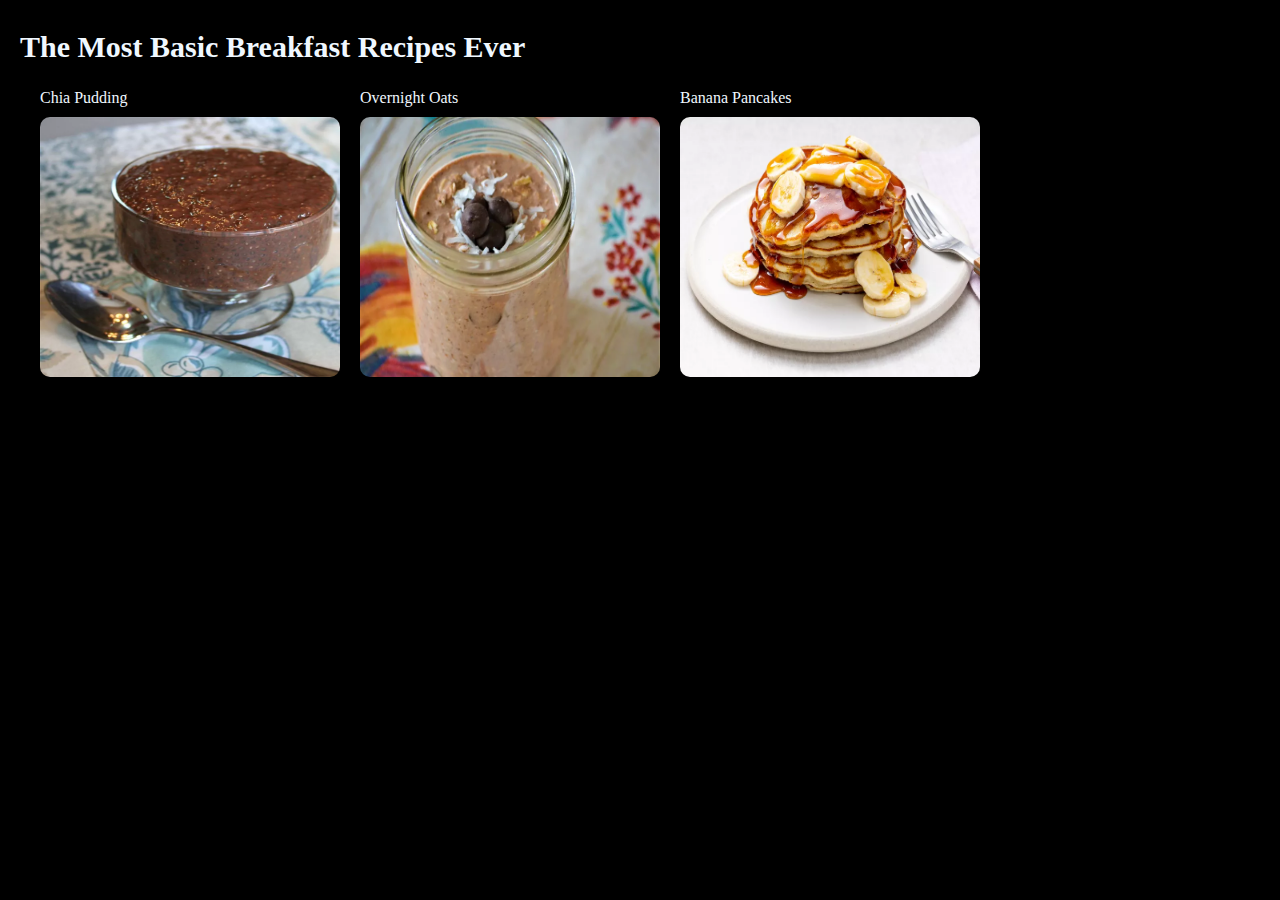
<file: index.html>
<!DOCTYPE html>
<html lang="en">
<head>
    <meta charset="UTF-8">
    <meta name="viewport" content="width=device-width, initial-scale=1.0">
    <title>Comfort Food</title>
    <link rel="icon" href="images/banana-pancakes.webp" type="image/icon type">
    <link rel="stylesheet" href="styles.css">
</head>
<body>
    <h1>The Most Basic Breakfast Recipes Ever</h1>
    <ul id="homepage">
        <li><p>Chia Pudding</p><a href="chia-pudding.html"> <img id="home-image" src="images/chia-seed.webp" alt="Chia Seed Pudding"></a></li>
        <li><p>Overnight Oats</p><a href="overnight-oats.html"> <img id="home-image" src="images/choco-oats.webp" alt="overnight oats"></a></li>
        <li><p>Banana Pancakes</p><a href="banana-pancakes.html"><img id="home-image" src="images/banana-pancakes.webp" alt="Banana pancakes"></a></li>
    </ul>
   
</body>
</html>
</file>
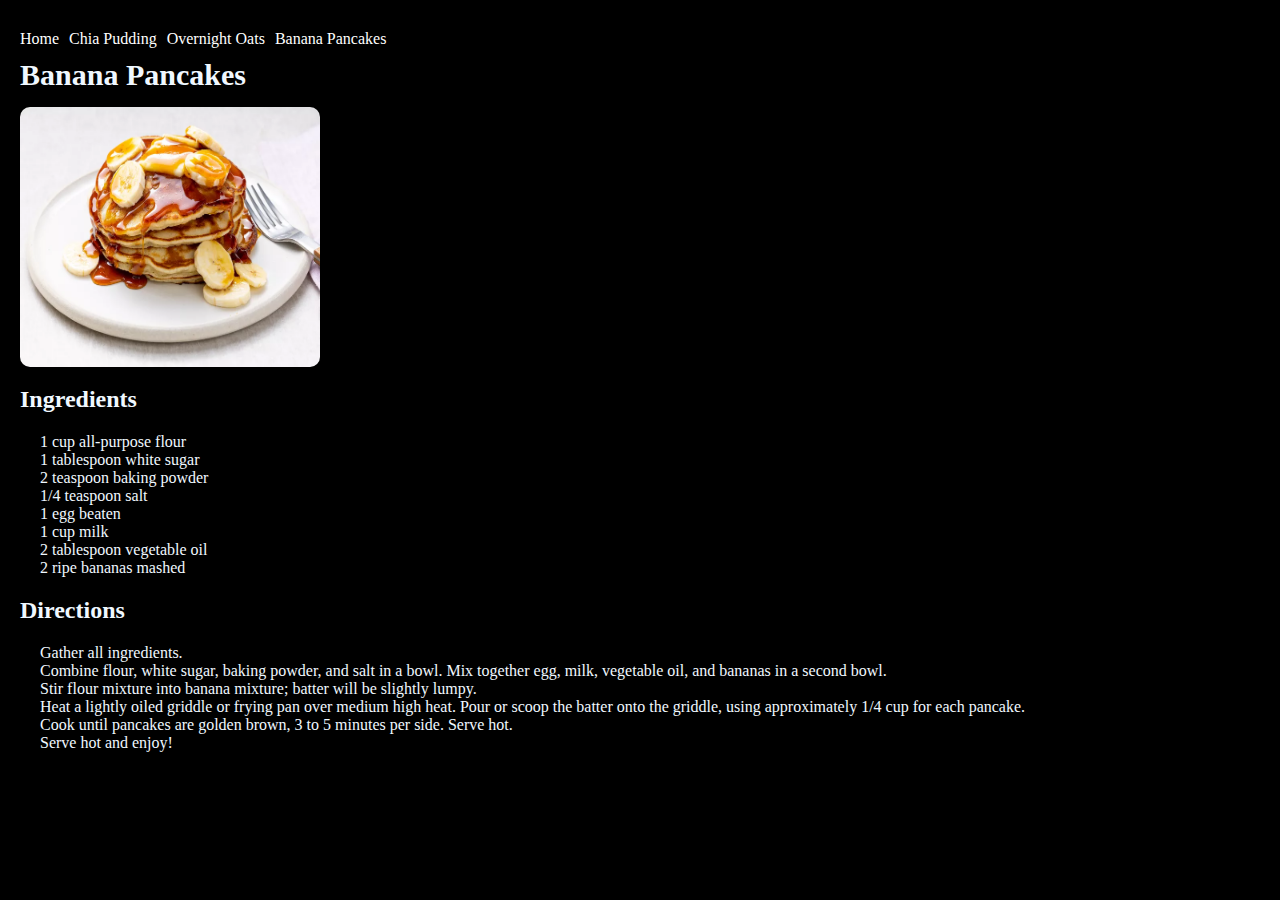
<file: banana-pancakes.html>
<!DOCTYPE html>
<html lang="en">
<head>
    <meta charset="UTF-8">
    <meta name="viewport" content="width=device-width, initial-scale=1.0">
    <title>Banana Pancakes</title>
    <link rel="icon" href="images/banana-pancakes.webp" type="image/icon type">
    <link rel="stylesheet" href="styles.css">
</head>
<body>
    <ul id="links">
        <li><a href="index.html">Home</a></li>
        <li><a href="chia-pudding.html">Chia Pudding</a></li>
        <li><a href="overnight-oats.html">Overnight Oats</a></li>
        <li><a href="banana-pancakes.html">Banana Pancakes</a></li>
    </ul>
    <h1>Banana Pancakes</h1>
    <img src="images/banana-pancakes.webp" alt="Banana pancakes">

    <h3>Ingredients</h3>
    <ul>
        <li>1 cup all-purpose flour</li>
        <li>1 tablespoon white sugar</li>
        <li>2 teaspoon baking powder</li>
        <li>1/4 teaspoon salt</li>
        <li>1 egg beaten</li>
        <li>1 cup milk</li>
        <li>2 tablespoon vegetable oil</li>
        <li>2 ripe bananas mashed</li>
    </ul>

    <h3>Directions</h3>
    <ul>
        <li>Gather all ingredients.</li>
        <li>Combine flour, white sugar, baking powder, and salt in a bowl. Mix together egg, milk, vegetable oil, and bananas in a second bowl.</li>
        <li>Stir flour mixture into banana mixture; batter will be slightly lumpy.</li>
        <li>Heat a lightly oiled griddle or frying pan over medium high heat. Pour or scoop the batter onto the griddle, using approximately 1/4 cup for each pancake.</li>
        <li>Cook until pancakes are golden brown, 3 to 5 minutes per side. Serve hot.</li>
        <li>Serve hot and enjoy!</li>
    </ul>
</body>
</html>
</file>
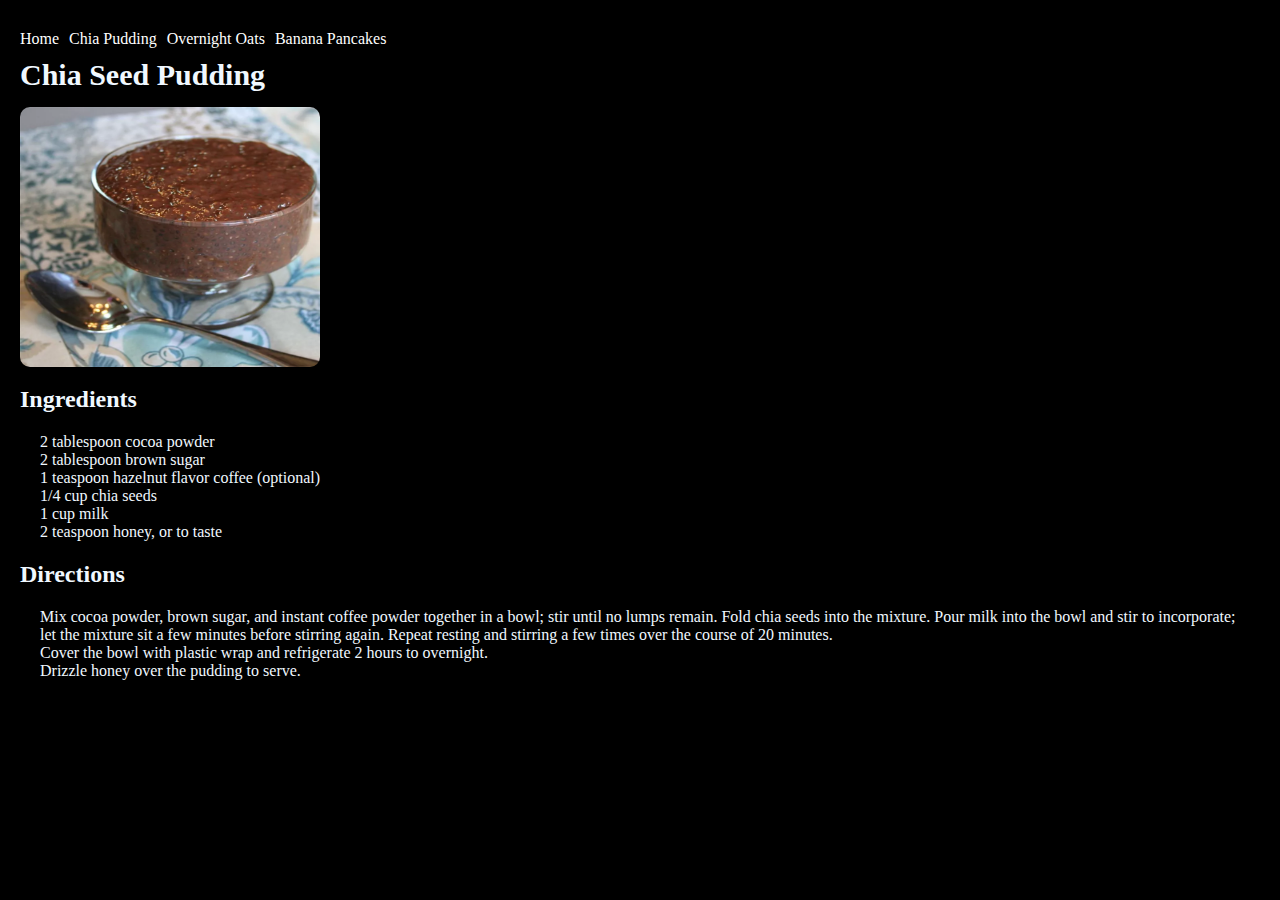
<file: chia-pudding.html>
<!DOCTYPE html>
<html lang="en">
<head>
    <meta charset="UTF-8">
    <meta name="viewport" content="width=device-width, initial-scale=1.0">
    <title>Chia Pudding</title>
    <link rel="icon" href="images/banana-pancakes.webp" type="image/icon type">
    <link rel="stylesheet" href="styles.css">
</head>
<body>
    <ul id="links">
        <li><a href="index.html">Home</a></li>
        <li><a href="chia-pudding.html">Chia Pudding</a></li>
        <li><a href="overnight-oats.html">Overnight Oats</a></li>
        <li><a href="banana-pancakes.html">Banana Pancakes</a></li>
    </ul>

    <h1>Chia Seed Pudding</h1>
    <img src="images/chia-seed.webp" alt="Chia Seed Pudding">
    <h3>Ingredients</h3>
    <ul>
        <li>2 tablespoon cocoa powder</li>
        <li>2 tablespoon brown sugar</li>
        <li>1 teaspoon hazelnut flavor coffee (optional)</li>
        <li>1/4 cup chia seeds</li>
        <li>1 cup milk</li>
        <li>2 teaspoon honey, or to taste</li>
    </ul>
    <h3>Directions</h3>
    <ul>
        <li>Mix cocoa powder, brown sugar, and instant coffee powder together in a bowl; stir until no lumps remain. Fold chia seeds into the mixture. Pour milk into the bowl and stir to incorporate; let the mixture sit a few minutes before stirring again. Repeat resting and stirring a few times over the course of 20 minutes.</li>
        <li>Cover the bowl with plastic wrap and refrigerate 2 hours to overnight.</li>
        <li>Drizzle honey over the pudding to serve.</li>
    </ul>
</body>
</html>
</file>
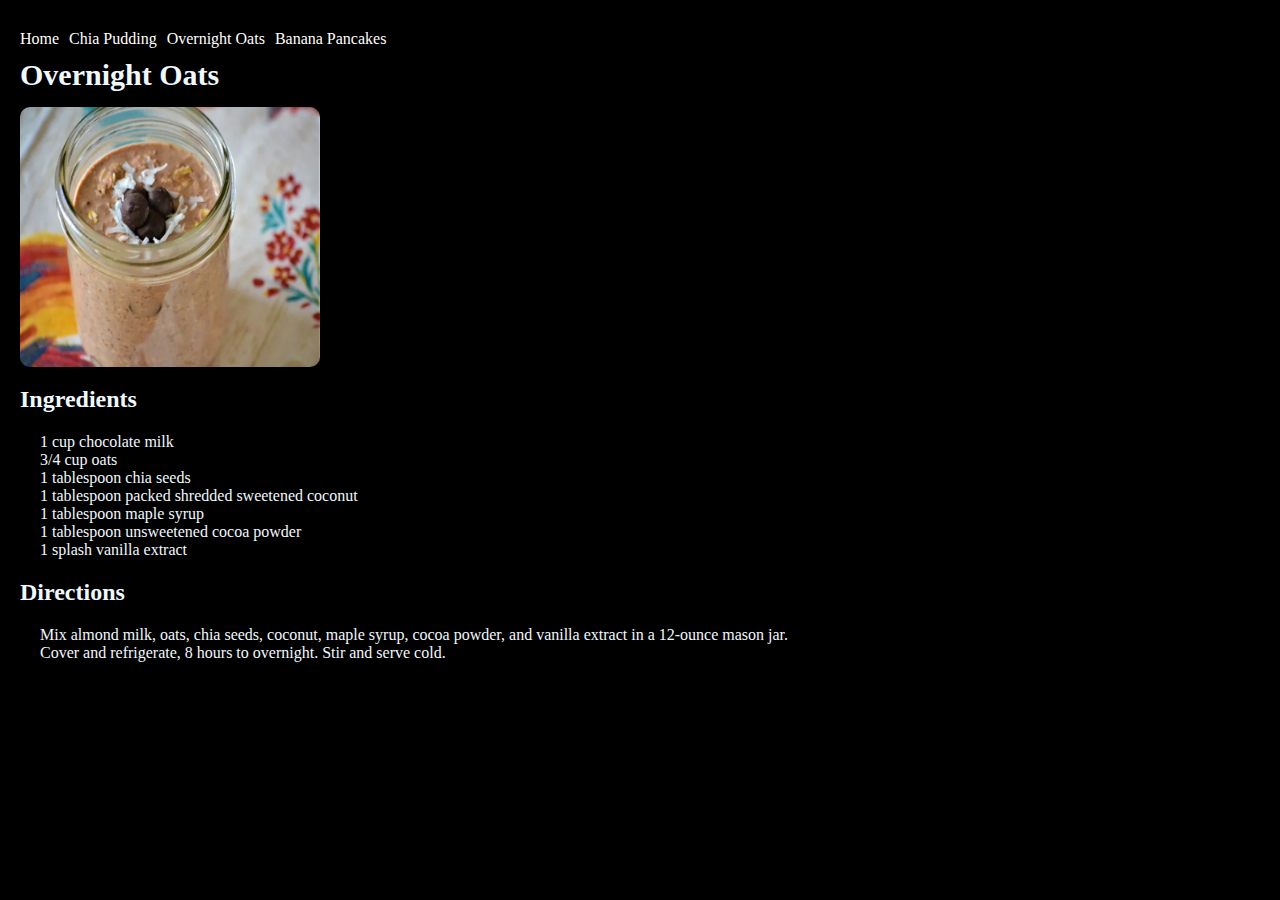
<file: overnight-oats.html>
<!DOCTYPE html>
<html lang="en">
<head>
    <meta charset="UTF-8">
    <meta name="viewport" content="width=device-width, initial-scale=1.0">
    <title>Overnight Oats</title>
    <link rel="icon" href="images/banana-pancakes.webp" type="image/icon type">
    <link rel="stylesheet" href="styles.css">
</head>
<body>
    <ul id="links">
        <li><a href="index.html">Home</a></li>
        <li><a href="chia-pudding.html">Chia Pudding</a></li>
        <li><a href="overnight-oats.html">Overnight Oats</a></li>
        <li><a href="banana-pancakes.html">Banana Pancakes</a></li>
    </ul>
    <h1>Overnight Oats</h1>
    <img src="images/choco-oats.webp" alt="overnight oats">

    <h3>Ingredients</h3>
    <ul>
        <li>1 cup chocolate milk</li>
        <li>3/4 cup oats</li>
        <li>1 tablespoon chia seeds</li>
        <li>1 tablespoon packed shredded sweetened coconut</li>
        <li>1 tablespoon maple syrup</li>
        <li>1 tablespoon unsweetened cocoa powder</li>
        <li>1 splash vanilla extract</li>
    </ul>

    <h3>Directions</h3>
    <ul>
        <li>Mix almond milk, oats, chia seeds, coconut, maple syrup, cocoa powder, and vanilla extract in a 12-ounce mason jar.</li>
        <li>Cover and refrigerate, 8 hours to overnight. Stir and serve cold.</li>
    </ul>
</body>
</html>
</file>
<file: styles.css>
* {
    box-sizing: border-box;
    margin: 0;
    padding: 0;
}

html {
    background-color: black;
    color: aliceblue;
}

body {
    padding: 20px;
}

img {
    margin: 5px 0px;
    width: 300px;
    height: 260px;
    border-radius: 10px;
}

a {
    color: white;
    text-decoration: none;
}

ul {
    list-style: none;
    padding: 10px 20px;
}

#homepage {
    display: flex;
    flex-direction: row;
    gap: 20px;
}

/*box-shadow: [horizontal offset] [vertical offset] [blur radius] [optional spread radius] [color];*/

#home-image:hover {
    box-shadow: 0 0 8px 5px red;
    transition: 0.6s;
    border-radius: 10px;
}

#links {
    margin: 10px 0px;
    display: flex;
    gap: 10px;
    padding: 0;
}

h1 {
    font-size: 30px;
    margin: 10px 0px;
}

h3 {
    margin: 10px 0px;
    font-size: 24px;
}

p {
    margin: 5px 0px;
    font-size: 16px;
}
</file>
